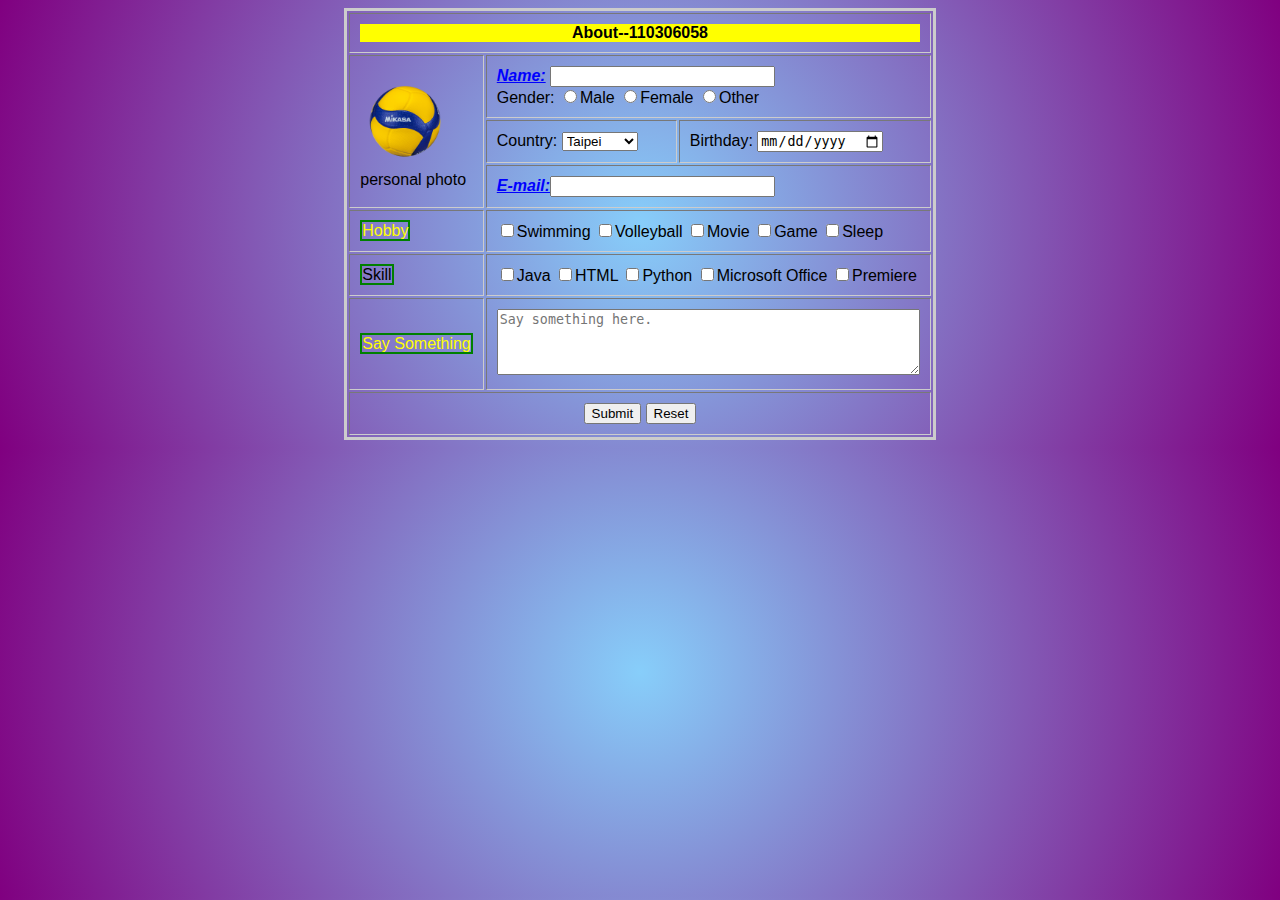
<file: 110306058_homework.html>
<!DOCTYPE html>
<html>

<head>
	<style type="text/css">
		html{background:rgba(0.8, 0.8, 0.8, 1.0);
			background: radial-gradient(circle,lightSkyBlue,purple);}
		body{font-family:sans-serif,cursive;font-size: 12pt;}
		em{font-weight: bold;color:blue;text-decoration: underline;}
		.ti{background-color: yellow;}
		span{color: yellow;border: 2px solid green;}
		.extra span{color: inherit;}
		
	</style>
	<meta charset="utf-8">
	<meta name="viewport" content="width=device-width, initial-scale=1">
	<title>My self info</title>
</head>
<body>
	<form>
	<table style="border:3px  #cccccc solid" align="center" cellpadding="10" border=‘1’>
		<thead>
			<tr>
				<th colspan="3"><div class="ti">About--110306058</div></th>
			</tr>	
		</thead>

		<tbody>
			<tr>
				<td rowspan="3"><img src="ball.png" width="92" height="92" alt="personal photo"><br>personal photo</td>	
				<td colspan="2"><label><em>Name:</em>
					<input name="name" type="text" size="25" maxlength="10"></label><br>
				Gender:
				<input type="radio" name="gender" value="male">Male
				<input type="radio" name="gender" value="female">Female
				<input type="radio" name="gender" value="other">Other
				</td>
			</tr>
			
			<tr>
				<td>Country:
					<select name="country">
						<option value="taipei">Taipei</option>
						<option value="tainan">Tainan</option>
						<option value="taichung">Taichung</option>
						<option value="taoyuan">Taoyuan</option>
					</select>
				</td>
				<td><label>Birthday:
					<input type="date">
				</label>
				</td>
			</tr>
			<tr>
				<td colspan="2"><label><em>E-mail:</em><input name="e-mail" type="text" size="25" maxlength="50"></td>
			</tr>
			<tr>
				<td><span>Hobby</span></td>
				<td colspan="2">
					<input type="checkbox" value="swimming">Swimming
					<input type="checkbox" value="volleyball">Volleyball
					<input type="checkbox" value="movie">Movie
					<input type="checkbox" value="game">Game
					<input type="checkbox" value="sleep">Sleep
				</td>
			</tr>
			<tr>
				<td><div class="extra" style="color:black;"><span>Skill</span></div></td>
				<td colspan="2">
					<input type="checkbox" value="java">Java
					<input type="checkbox" value="html">HTML
					<input type="checkbox" value="python">Python
					<input type="checkbox" value="microsoft office">Microsoft Office
					<input type="checkbox" value="premiere">Premiere
				</td>
			</tr>
			<tr>
				<td><span>Say Something</span></td>
				<td colspan="2">
					<textarea rows="4" cols="50" placeholder="Say something here."></textarea>
					</td>
			</tr>
			<tr>
				<td colspan="3"><div align="center">
					<input type="submit" >
					<input type="reset" ></div>
				</td>
			</tr>		
		</tbody>														
	</form>	
</body>
</html>
</file>
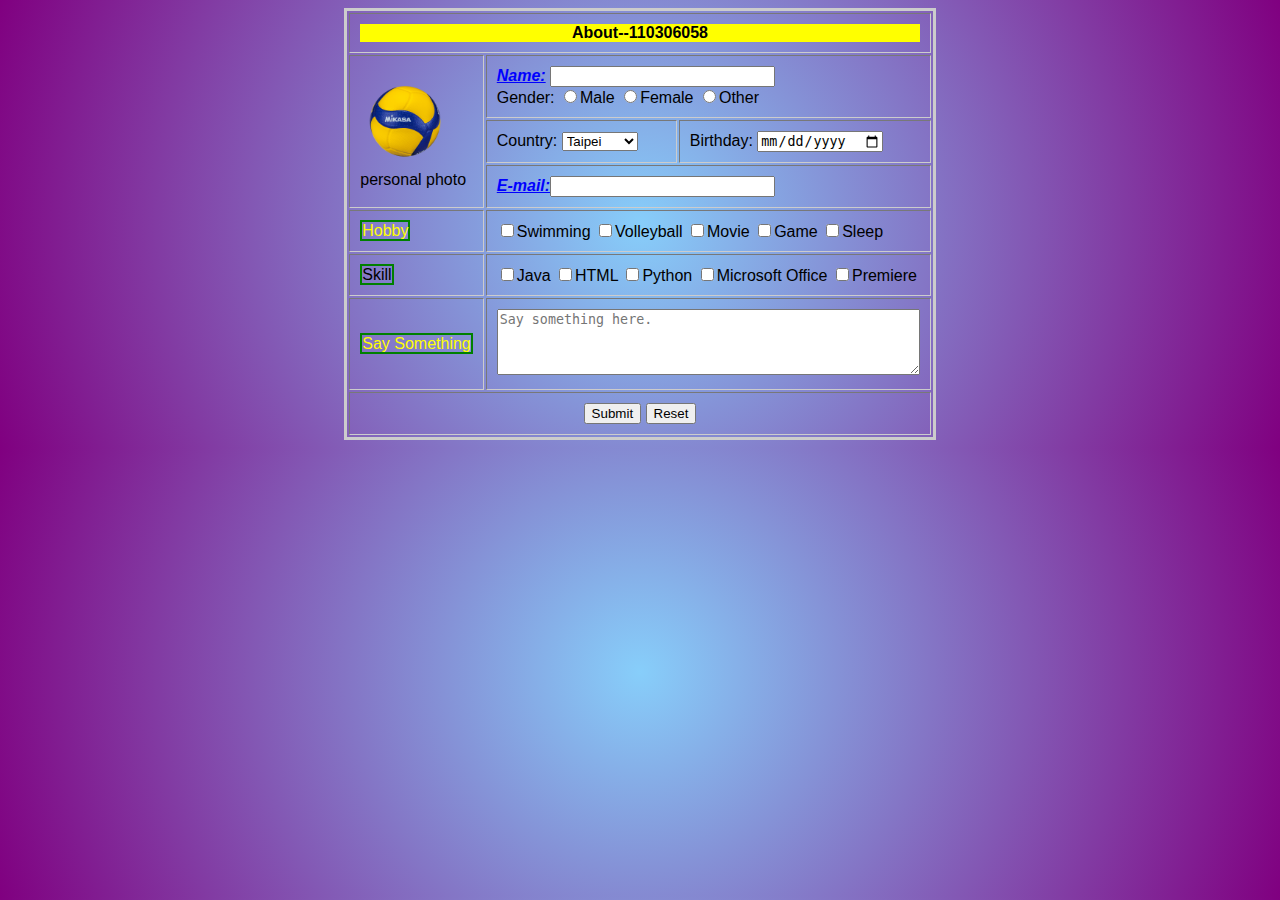
<file: 110306058_homework10.html>
<!DOCTYPE html>
<html>

<head>
	<style type="text/css">
		html{background:rgba(0.8, 0.8, 0.8, 1.0);
			background: radial-gradient(circle,lightSkyBlue,purple);}
		body{font-family:sans-serif,cursive;font-size: 12pt;}
		em{font-weight: bold;color:blue;text-decoration: underline;}
		.ti{background-color: yellow;}
		span{color: yellow;border: 2px solid green;}
		.extra span{color: inherit;}
		
	</style>
	<meta charset="utf-8">
	<meta name="viewport" content="width=device-width, initial-scale=1">
	<title>My self info</title>
</head>
<body>
	<form>
	<table style="border:3px  #cccccc solid" align="center" cellpadding="10" border=‘1’>
		<thead>
			<tr>
				<th colspan="3"><div class="ti">About--110306058</div></th>
			</tr>	
		</thead>

		<tbody>
			<tr>
				<td rowspan="3"><img src="110306058_homework11/ball.png" width="92" height="92" alt="personal photo"><br>personal photo</td>	
				<td colspan="2"><label><em>Name:</em>
					<input name="name" type="text" size="25" maxlength="10"></label><br>
				Gender:
				<input type="radio" name="gender" value="male">Male
				<input type="radio" name="gender" value="female">Female
				<input type="radio" name="gender" value="other">Other
				</td>
			</tr>
			
			<tr>
				<td>Country:
					<select name="country">
						<option value="taipei">Taipei</option>
						<option value="tainan">Tainan</option>
						<option value="taichung">Taichung</option>
						<option value="taoyuan">Taoyuan</option>
					</select>
				</td>
				<td><label>Birthday:
					<input type="date">
				</label>
				</td>
			</tr>
			<tr>
				<td colspan="2"><label><em>E-mail:</em><input name="e-mail" type="text" size="25" maxlength="50"></td>
			</tr>
			<tr>
				<td><span>Hobby</span></td>
				<td colspan="2">
					<input type="checkbox" value="swimming">Swimming
					<input type="checkbox" value="volleyball">Volleyball
					<input type="checkbox" value="movie">Movie
					<input type="checkbox" value="game">Game
					<input type="checkbox" value="sleep">Sleep
				</td>
			</tr>
			<tr>
				<td><div class="extra" style="color:black;"><span>Skill</span></div></td>
				<td colspan="2">
					<input type="checkbox" value="java">Java
					<input type="checkbox" value="html">HTML
					<input type="checkbox" value="python">Python
					<input type="checkbox" value="microsoft office">Microsoft Office
					<input type="checkbox" value="premiere">Premiere
				</td>
			</tr>
			<tr>
				<td><span>Say Something</span></td>
				<td colspan="2">
					<textarea rows="4" cols="50" placeholder="Say something here."></textarea>
					</td>
			</tr>
			<tr>
				<td colspan="3"><div align="center">
					<input type="submit" >
					<input type="reset" ></div>
				</td>
			</tr>		
		</tbody>														
	</form>	
</body>
</html>
</file>
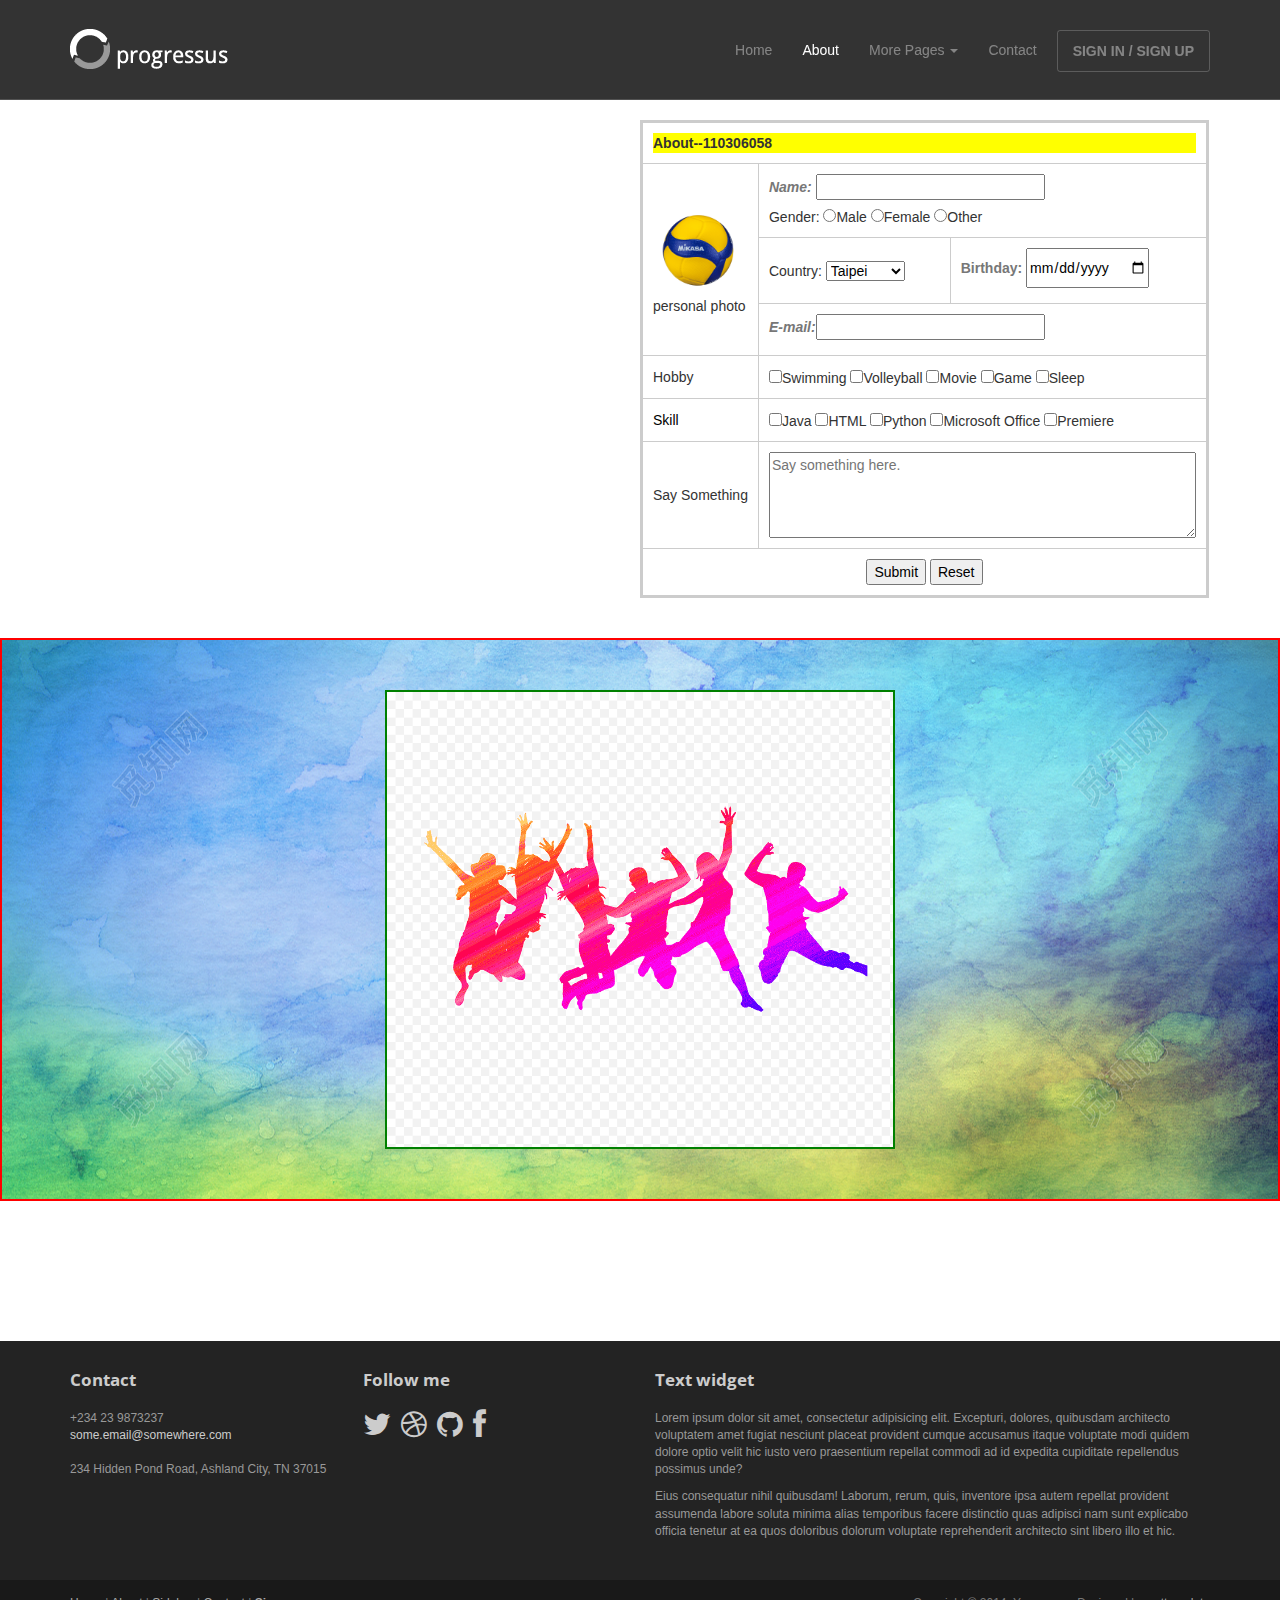
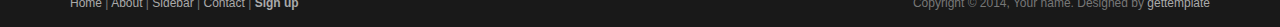
<file: 110306058_homework11_about.html>
<!DOCTYPE html>

	<html lang="en"><head>
	<meta charset="utf-8">
	<meta name="viewport" content="width=device-width, initial-scale=1.0">
	<meta name="description" content="">
	<meta name="author" content="Sergey Pozhilov (GetTemplate.com)">
	
	<title>Progressus - Free business bootstrap template by GetTemplate</title>

	<link rel="shortcut icon" href="assets/images/gt_favicon.png">
	
	<link rel="stylesheet" media="screen" href="http://fonts.googleapis.com/css?family=Open+Sans:300,400,700">
	<link rel="stylesheet" href="assets/css/bootstrap.min.css">
	<link rel="stylesheet" href="assets/css/font-awesome.min.css">

	<!-- Custom styles for our template -->
	<link rel="stylesheet" href="assets/css/bootstrap-theme.css" media="screen">
	<link rel="stylesheet" href="assets/css/main.css">

	<!-- HTML5 shim and Respond.js IE8 support of HTML5 elements and media queries -->
	<!--[if lt IE 9]>
	<script src="assets/js/html5shiv.js"></script>
	<script src="assets/js/respond.min.js"></script>
	<![endif]-->
</head>


<body style="">
	<!-- Fixed navbar -->
	<div class="navbar navbar-inverse navbar-fixed-top headroom animated">
		<div class="container">
			<div class="navbar-header">
				<!-- Button for smallest screens -->
				<button type="button" class="navbar-toggle" data-toggle="collapse" data-target=".navbar-collapse"><span class="icon-bar"></span> <span class="icon-bar"></span> <span class="icon-bar"></span> </button>
				<a class="navbar-brand" href="index.html"><img src="assets/images/logo.png" alt="Progressus HTML5 template"></a>
			</div>
			<div class="navbar-collapse collapse">
				<ul class="nav navbar-nav pull-right">
					<li><a href="110306058_homework11_Home.html">Home</a></li>
					<li class="active"><a href="110306058_homework11_about.html">About</a></li>
					<li class="dropdown">
						<a href="#" class="dropdown-toggle" data-toggle="dropdown">More Pages <b class="caret"></b></a>
						<ul class="dropdown-menu">
							<li><a href="sidebar-left.html">Left Sidebar</a></li>
							<li><a href="sidebar-right.html">Right Sidebar</a></li>
						</ul>
					</li>
					<li><a href="contact.html">Contact</a></li>
					<li><a class="btn" href="signin.html">SIGN IN / SIGN UP</a></li>
				</ul>
			</div><!--/.nav-collapse -->
		</div>
	</div> 
	<br>
	<br>
	<br>
	<br>
	<br>
	<br>
	<!-- /.navbar -->


	
	<link rel="stylesheet" href="styles2.css">

	
		<table class="style" align="center" cellpadding="10" border=‘1’>
		<thead>
			<tr>
				<th colspan="3"><div class="ti">About--110306058</div></th>
			</tr>	
		</thead>

		<tbody>
			<tr>
				<td rowspan="3"><img src="ball.png" width="92" height="92" alt="personal photo"><br>personal photo</td>	
				<td colspan="2"><label><em>Name:</em>
					<input name="name" type="text" size="25" maxlength="10"></label><br>
				Gender:
				<input type="radio" name="gender" value="male">Male
				<input type="radio" name="gender" value="female">Female
				<input type="radio" name="gender" value="other">Other
				</td>
			</tr>
			
			<tr>
				<td>Country:
					<select name="country">
						<option value="taipei">Taipei</option>
						<option value="tainan">Tainan</option>
						<option value="taichung">Taichung</option>
						<option value="taoyuan">Taoyuan</option>
					</select>
				</td>
				<td><label>Birthday:
					<input type="date">
				</label>
				</td>
			</tr>
			<tr>
				<td colspan="2"><label><em>E-mail:</em><input name="e-mail" type="text" size="25" maxlength="50"></label></td>
			</tr>
			<tr>
				<td><span>Hobby</span></td>
				<td colspan="2">
					<input type="checkbox" value="swimming">Swimming
					<input type="checkbox" value="volleyball">Volleyball
					<input type="checkbox" value="movie">Movie
					<input type="checkbox" value="game">Game
					<input type="checkbox" value="sleep">Sleep
				</td>
			</tr>
			<tr>
				<td><div class="extra" style="color:black;"><span>Skill</span></div></td>
				<td colspan="2">
					<input type="checkbox" value="java">Java
					<input type="checkbox" value="html">HTML
					<input type="checkbox" value="python">Python
					<input type="checkbox" value="microsoft office">Microsoft Office
					<input type="checkbox" value="premiere">Premiere
				</td>
			</tr>
			<tr>
				<td><span>Say Something</span></td>
				<td colspan="2">
					<textarea rows="4" cols="50" placeholder="Say something here."></textarea>
					</td>
			</tr>
			<tr>
				<td colspan="3"><div align="center">
					<input type="submit">
					<input type="reset"></div>
				</td>
			</tr>		
		</tbody>														
		</table>
		<br>
		<br>

		<div class="style2" > 
			<img src="jump.png" class="picture2" >
		</div>
		<br>
		<br>
		<br>
		<br>




		<footer id="footer" class="top-space">

		<div class="footer1">
			<div class="container">
				<div class="row">
					
					<div class="col-md-3 widget">
						<h3 class="widget-title">Contact</h3>
						<div class="widget-body">
							<p>+234 23 9873237<br>
								<a href="mailto:#">some.email@somewhere.com</a><br>
								<br>
								234 Hidden Pond Road, Ashland City, TN 37015
							</p>	
						</div>
					</div>

					<div class="col-md-3 widget">
						<h3 class="widget-title">Follow me</h3>
						<div class="widget-body">
							<p class="follow-me-icons clearfix">
								<a href=""><i class="fa fa-twitter fa-2"></i></a>
								<a href=""><i class="fa fa-dribbble fa-2"></i></a>
								<a href=""><i class="fa fa-github fa-2"></i></a>
								<a href=""><i class="fa fa-facebook fa-2"></i></a>
							</p>	
						</div>
					</div>

					<div class="col-md-6 widget">
						<h3 class="widget-title">Text widget</h3>
						<div class="widget-body">
							<p>Lorem ipsum dolor sit amet, consectetur adipisicing elit. Excepturi, dolores, quibusdam architecto voluptatem amet fugiat nesciunt placeat provident cumque accusamus itaque voluptate modi quidem dolore optio velit hic iusto vero praesentium repellat commodi ad id expedita cupiditate repellendus possimus unde?</p>
							<p>Eius consequatur nihil quibusdam! Laborum, rerum, quis, inventore ipsa autem repellat provident assumenda labore soluta minima alias temporibus facere distinctio quas adipisci nam sunt explicabo officia tenetur at ea quos doloribus dolorum voluptate reprehenderit architecto sint libero illo et hic.</p>
						</div>
					</div>

				</div> <!-- /row of widgets -->
			</div>
		</div>

		<div class="footer2">
			<div class="container">
				<div class="row">
					
					<div class="col-md-6 widget">
						<div class="widget-body">
							<p class="simplenav">
								<a href="#">Home</a> | 
								<a href="about.html">About</a> |
								<a href="sidebar-right.html">Sidebar</a> |
								<a href="contact.html">Contact</a> |
								<b><a href="signup.html">Sign up</a></b>
							</p>
						</div>
					</div>

					<div class="col-md-6 widget">
						<div class="widget-body">
							<p class="text-right">
								Copyright © 2014, Your name. Designed by <a href="http://gettemplate.com/" rel="designer">gettemplate</a> 
							</p>
						</div>
					</div>

				</div> <!-- /row of widgets -->
			</div>
		</div>
	</footer>



		
		




	<!-- JavaScript libs are placed at the end of the document so the pages load faster -->
	<script src="http://ajax.googleapis.com/ajax/libs/jquery/1.10.2/jquery.min.js"></script>
	<script src="http://netdna.bootstrapcdn.com/bootstrap/3.0.0/js/bootstrap.min.js"></script>
	<script src="assets/js/headroom.min.js"></script>
	<script src="assets/js/jQuery.headroom.min.js"></script>
	<script src="assets/js/template.js"></script>

</body>
</file>
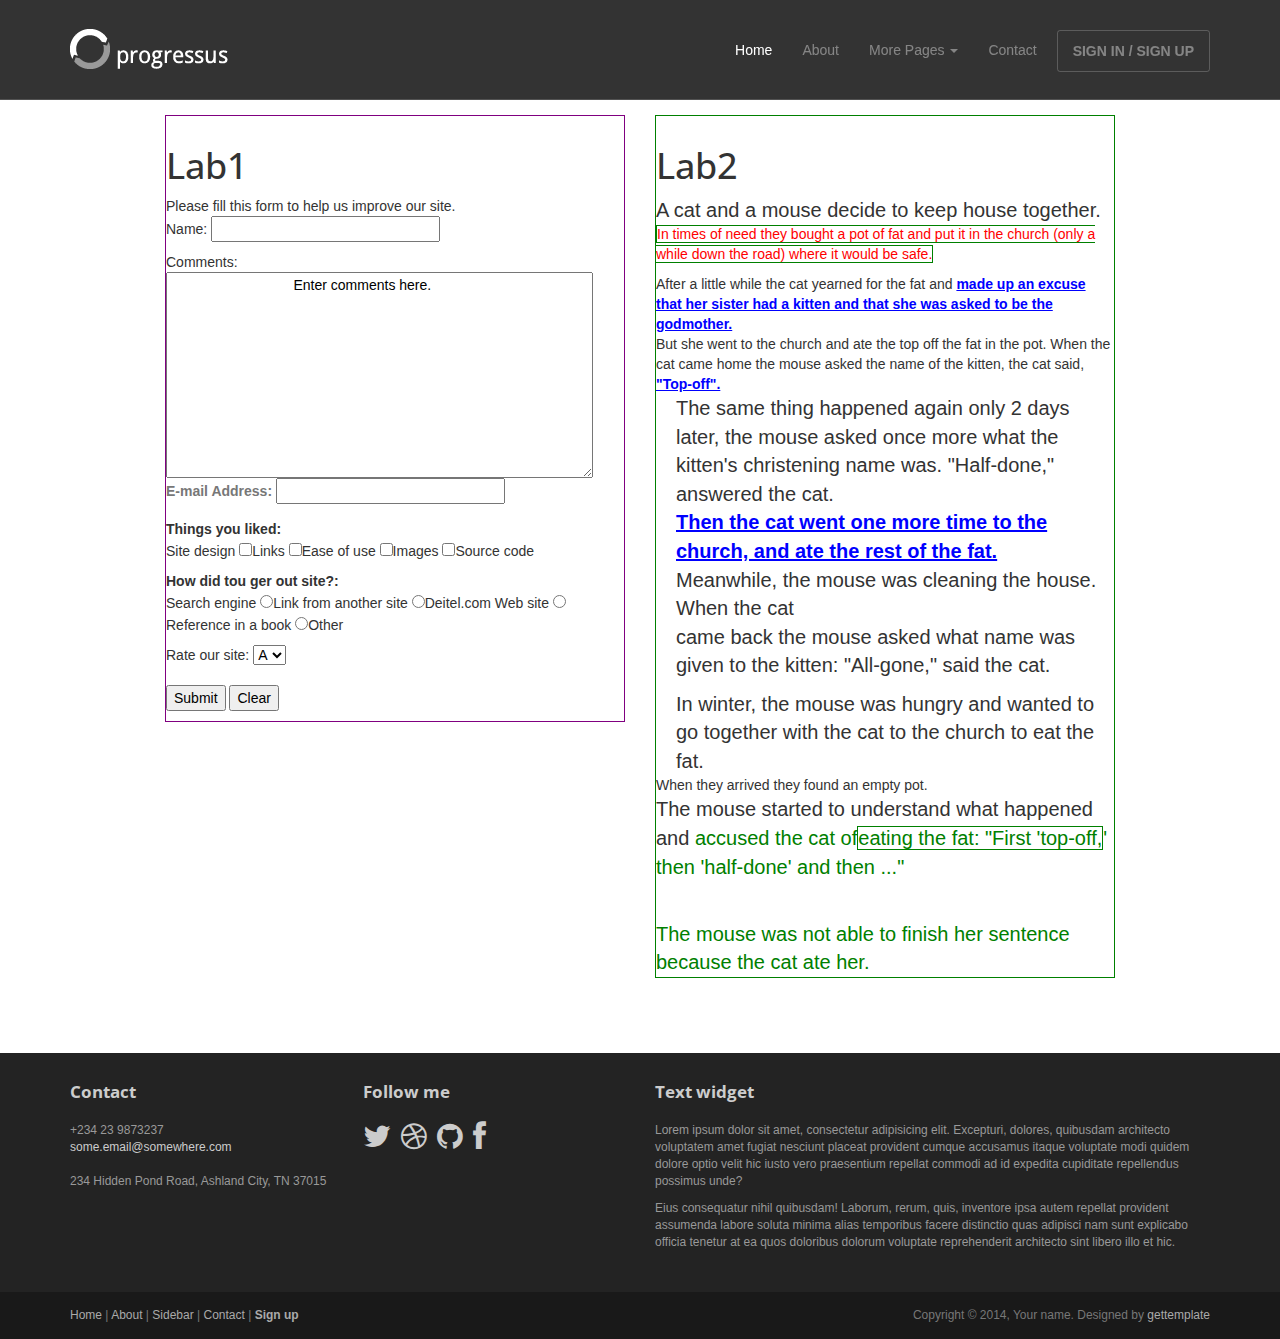
<file: 110306058_homework11_Home.html>
<!DOCTYPE html>

	<html lang="en"><head>
	<meta charset="utf-8">
	<meta name="viewport" content="width=device-width, initial-scale=1.0">
	<meta name="description" content="">
	<meta name="author" content="Sergey Pozhilov (GetTemplate.com)">
	
	<title>Progressus - Free business bootstrap template by GetTemplate</title>

	<link rel="shortcut icon" href="assets/images/gt_favicon.png">
	
	<link rel="stylesheet" media="screen" href="http://fonts.googleapis.com/css?family=Open+Sans:300,400,700">
	<link rel="stylesheet" href="assets/css/bootstrap.min.css">
	<link rel="stylesheet" href="assets/css/font-awesome.min.css">

	<!-- Custom styles for our template -->
	<link rel="stylesheet" href="assets/css/bootstrap-theme.css" media="screen">
	<link rel="stylesheet" href="assets/css/main.css">

	<!-- HTML5 shim and Respond.js IE8 support of HTML5 elements and media queries -->
	<!--[if lt IE 9]>
	<script src="assets/js/html5shiv.js"></script>
	<script src="assets/js/respond.min.js"></script>
	<![endif]-->
</head>

<body class="home" style="">
	<!-- Fixed navbar -->
	<div class="navbar navbar-inverse navbar-fixed-top headroom animated">
		<div class="container">
			<div class="navbar-header">
				<!-- Button for smallest screens -->
				<button type="button" class="navbar-toggle" data-toggle="collapse" data-target=".navbar-collapse"><span class="icon-bar"></span> <span class="icon-bar"></span> <span class="icon-bar"></span> </button>
				<a class="navbar-brand" href="index.html"><img src="assets/images/logo.png" alt="Progressus HTML5 template"></a>
			</div>
			<div class="navbar-collapse collapse">
				<ul class="nav navbar-nav pull-right">
					<li class="active"><a href="110306058_homework11_Home">Home</a></li>
					<li><a href="110306058_homework11_about.html">About</a></li>
					<li class="dropdown">
						<a href="#" class="dropdown-toggle" data-toggle="dropdown">More Pages <b class="caret"></b></a>
						<ul class="dropdown-menu">
							<li><a href="sidebar-left.html">Left Sidebar</a></li>
							<li class="active"><a href="sidebar-right.html">Right Sidebar</a></li>
						</ul>
					</li>
					<li><a href="contact.html">Contact</a></li>
					<li><a class="btn" href="signin.html">SIGN IN / SIGN UP</a></li>
				</ul>
			</div><!--/.nav-collapse -->
		</div>
	</div> 
	<br>
	<br>
	<br>
	<br>
	<br>
	<link rel="stylesheet" href="styles.css">
<div class="rows">

	<div class="float">
		<div class="margin1">
	
		<form>
					<h1>Lab1</h1>

					Please fill this form to help us improve our site.
					<p>
					<lable>Name:
						<input name="name" type="text" size="25" maxlength="30">
					</lable>
					</p>
					Comments:<br>
					<textarea rows="10" cols="50">
				Enter comments here.
					</textarea>
					<p>
					<label>E-mail Address:
						<input E-mail="E-mail" type="text" size="25" maxlength="50">
					</label>
					<p>
					<strong>Things you liked:</strong><br>
					
						Site design
						<input type="checkbox">Links
						<input type="checkbox">Ease of use
						<input type="checkbox">Images
						<input type="checkbox">Source code
					<p>
					<strong>How did tou ger out site?:</strong><br>
						Search engine
						<input type="radio">Link from another site
						<input type="radio">Deitel.com Web site	
						<input type="radio">Reference in a book	
						<input type="radio">Other
					<p>
					Rate our site:	
					<select>
						<option>A</option>
						<option>B</option>
						<option>C</option>
					</select><br><br>
					<input type="submit" value="Submit">
					<input type="reset" value="Clear">
				</form>
		</div>
	</div>

	
	
	<div class="float">					
	<div class="margin2">
	<h1>Lab2</h1>
	
		
	<span class="p">A cat and a mouse decide to keep house together.</span><br>
		<span class="span">In times of need they bought a pot of fat and put it in the church
	 	(only a while down the road) where it would be safe.</span><br></p>
		After a little while the cat yearned for the fat and
		<span class="em"> made up an excuse that her sister had a kitten and that
	 she was asked to be the godmother.</span><br>
	But she went to the church and ate the top off the fat in the pot.
	When the cat came home the mouse asked the name of the kitten,
	 the cat said, <span class="em">"Top-off".</span><br>
	<div class="ul">
		<span class="p">The same thing happened again only 2 days later,
	 the mouse asked once more what the kitten's christening name was. "Half-done," 
	answered the cat.<br>
	<span class="em">Then the cat went one more time to the church, and ate the rest of
	 the fat.</span></em><br>
	<div>Meanwhile, the mouse was cleaning the house.
	When the cat </div>came back the mouse asked what name was given to
	 the kitten: "All-gone," said the cat.<br></p>
	In winter, the mouse was hungry and wanted to go together with
	 the cat to the church to eat the fat.<br></ul></div>
	 	When they arrived they found an empty pot.<br>
	<span class="p">The mouse started to understand what happened and
	 <span class="extra" style="color: green">accused the cat of<span class="span">eating the fat: "First 'top-off,</span>' then 'half-done'
	 and then ..."</p><br>
	The mouse was not able to finish her sentence because the cat ate her.<br>
	</div>
</div>
	</div>
	




	<footer id="footer" class="top-space">

		<div class="footer1">
			<div class="container">
				<div class="row">
					
					<div class="col-md-3 widget">
						<h3 class="widget-title">Contact</h3>
						<div class="widget-body">
							<p>+234 23 9873237<br>
								<a href="mailto:#">some.email@somewhere.com</a><br>
								<br>
								234 Hidden Pond Road, Ashland City, TN 37015
							</p>	
						</div>
					</div>

					<div class="col-md-3 widget">
						<h3 class="widget-title">Follow me</h3>
						<div class="widget-body">
							<p class="follow-me-icons">
								<a href=""><i class="fa fa-twitter fa-2"></i></a>
								<a href=""><i class="fa fa-dribbble fa-2"></i></a>
								<a href=""><i class="fa fa-github fa-2"></i></a>
								<a href=""><i class="fa fa-facebook fa-2"></i></a>
							</p>	
						</div>
					</div>

					<div class="col-md-6 widget">
						<h3 class="widget-title">Text widget</h3>
						<div class="widget-body">
							<p>Lorem ipsum dolor sit amet, consectetur adipisicing elit. Excepturi, dolores, quibusdam architecto voluptatem amet fugiat nesciunt placeat provident cumque accusamus itaque voluptate modi quidem dolore optio velit hic iusto vero praesentium repellat commodi ad id expedita cupiditate repellendus possimus unde?</p>
							<p>Eius consequatur nihil quibusdam! Laborum, rerum, quis, inventore ipsa autem repellat provident assumenda labore soluta minima alias temporibus facere distinctio quas adipisci nam sunt explicabo officia tenetur at ea quos doloribus dolorum voluptate reprehenderit architecto sint libero illo et hic.</p>
						</div>
					</div>

				</div> <!-- /row of widgets -->
			</div>
		</div>

		<div class="footer2">
			<div class="container">
				<div class="row">
					
					<div class="col-md-6 widget">
						<div class="widget-body">
							<p class="simplenav">
								<a href="#">Home</a> | 
								<a href="about.html">About</a> |
								<a href="sidebar-right.html">Sidebar</a> |
								<a href="contact.html">Contact</a> |
								<b><a href="signup.html">Sign up</a></b>
							</p>
						</div>
					</div>

					<div class="col-md-6 widget">
						<div class="widget-body">
							<p class="text-right">
								Copyright © 2014, Your name. Designed by <a href="http://gettemplate.com/" rel="designer">gettemplate</a> 
							</p>
						</div>
					</div>

				</div> <!-- /row of widgets -->
			</div>
		</div>

	</footer>	
		




	<!-- JavaScript libs are placed at the end of the document so the pages load faster -->
	<script src="http://ajax.googleapis.com/ajax/libs/jquery/1.10.2/jquery.min.js"></script>
	<script src="http://netdna.bootstrapcdn.com/bootstrap/3.0.0/js/bootstrap.min.js"></script>
	<script src="assets/js/headroom.min.js"></script>
	<script src="assets/js/jQuery.headroom.min.js"></script>
	<script src="assets/js/template.js"></script>

</body></html>

</body>
</html>
</file>
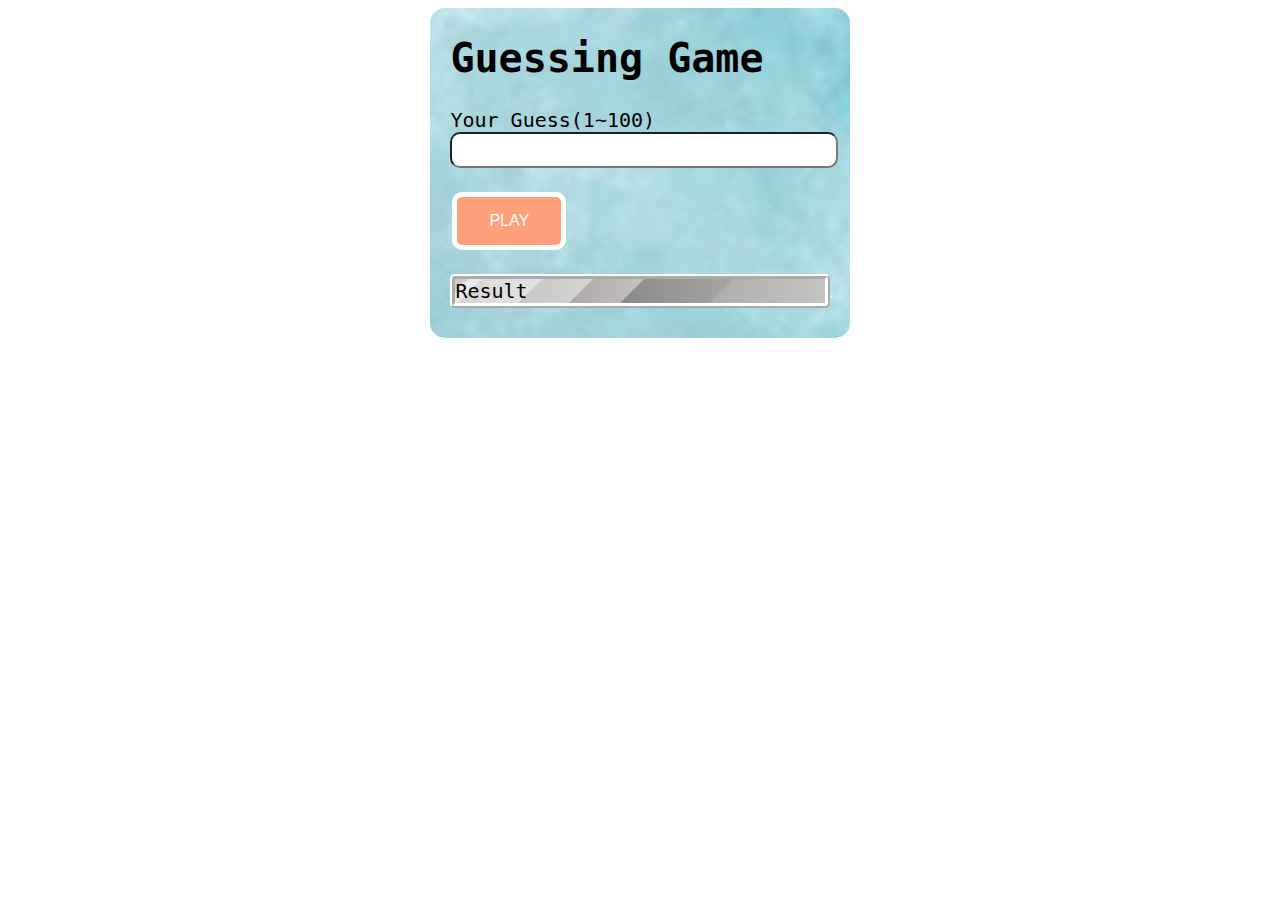
<file: 110306058_Homework13.html>
<!DOCTYPE html>
<html>
<head>
	<meta charset="utf-8">
	<meta name="viewport" content="width=device-width, initial-scale=1">
	<title></title>
</head>
<body>

<link rel="stylesheet" href="style13.css">


	
		<div align="center">
		<div align="left" class="panelStyle">
				<h1>Guessing Game</h1>
				Your Guess(1~100)<br>
				<input type="text" class="text"  id="inputNumber">
				<p>
				<button value="Play"  id="button" onclick="run()">PLAY</button> 
				<div class="result" id="div1">Result</div>
		</div>	
	</div>

	<script>
	
	var rand=Math.floor((Math.random()*100))+1;
			var text;
			var biggestNum=100;
			var smallestNum=1;
			
		function run(){
			var newDiv=document.createElement("div");

			var num=document.getElementById("inputNumber").value;
			if(num>biggestNum||num<smallestNum){
				reset();

			}else{
			
				if(num==rand){
				alert('BOOM!');
				}
				else{
				
					if(num>rand){
					biggestNum=num;
					text=document.createTextNode(smallestNum+"~"+biggestNum);
					newDiv.appendChild(text);
				
				}else if(num<rand){
					smallestNum=num;
					text=document.createTextNode(smallestNum+"~"+biggestNum);
					newDiv.appendChild(text);
				
				}
				var currentDiv=document.getElementById("div1");
				currentDiv.appendChild(newDiv);
				reset();
			}
				

		}


		function reset(){
			document.getElementById("inputNumber").value="";
			document.getElementById("inputNumber").focus();
		}	
	}
	</script>

</body>
</html>
</file>
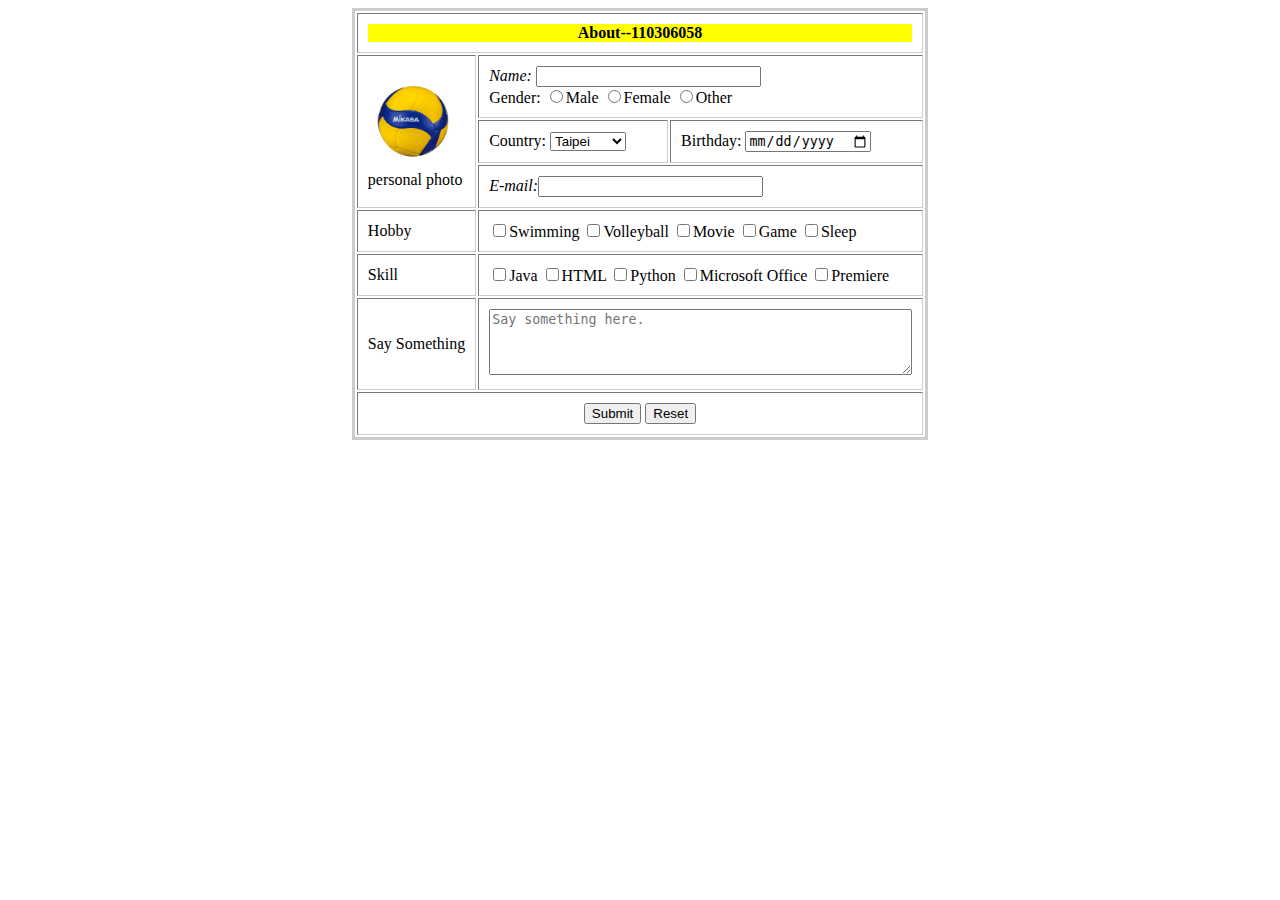
<file: 110306058_homework9.html>
<!DOCTYPE html>
<html>

<head>
	<link rel="stylesheet" href="styles2.css">
	<meta charset="utf-8">
	<meta name="viewport" content="width=device-width, initial-scale=1">
	<title>My self info</title>
</head>
<body>
	<form>
	<table style="border:3px  #cccccc solid" align="center" cellpadding="10" border=‘1’>
		<thead>
			<tr>
				<th colspan="3"><div class="ti">About--110306058</div></th>
			</tr>	
		</thead>

		<tbody>
			<tr>
				<td rowspan="3"><img src="110306058_homework11/ball.png" width="92" height="92" alt="personal photo"><br>personal photo</td>	
				<td colspan="2"><label><em>Name:</em>
					<input name="name" type="text" size="25" maxlength="10"></label><br>
				Gender:
				<input type="radio" name="gender" value="male">Male
				<input type="radio" name="gender" value="female">Female
				<input type="radio" name="gender" value="other">Other
				</td>
			</tr>
			
			<tr>
				<td>Country:
					<select name="country">
						<option value="taipei">Taipei</option>
						<option value="tainan">Tainan</option>
						<option value="taichung">Taichung</option>
						<option value="taoyuan">Taoyuan</option>
					</select>
				</td>
				<td><label>Birthday:
					<input type="date">
				</label>
				</td>
			</tr>
			<tr>
				<td colspan="2"><label><em>E-mail:</em><input name="e-mail" type="text" size="25" maxlength="50"></td>
			</tr>
			<tr>
				<td><span>Hobby</span></td>
				<td colspan="2">
					<input type="checkbox" value="swimming">Swimming
					<input type="checkbox" value="volleyball">Volleyball
					<input type="checkbox" value="movie">Movie
					<input type="checkbox" value="game">Game
					<input type="checkbox" value="sleep">Sleep
				</td>
			</tr>
			<tr>
				<td><div class="extra" style="color:black;"><span>Skill</span></div></td>
				<td colspan="2">
					<input type="checkbox" value="java">Java
					<input type="checkbox" value="html">HTML
					<input type="checkbox" value="python">Python
					<input type="checkbox" value="microsoft office">Microsoft Office
					<input type="checkbox" value="premiere">Premiere
				</td>
			</tr>
			<tr>
				<td><span>Say Something</span></td>
				<td colspan="2">
					<textarea rows="4" cols="50" placeholder="Say something here."></textarea>
					</td>
			</tr>
			<tr>
				<td colspan="3"><div align="center">
					<input type="submit" >
					<input type="reset" ></div>
				</td>
			</tr>		
		</tbody>														
	</form>	
</body>
</html>
</file>
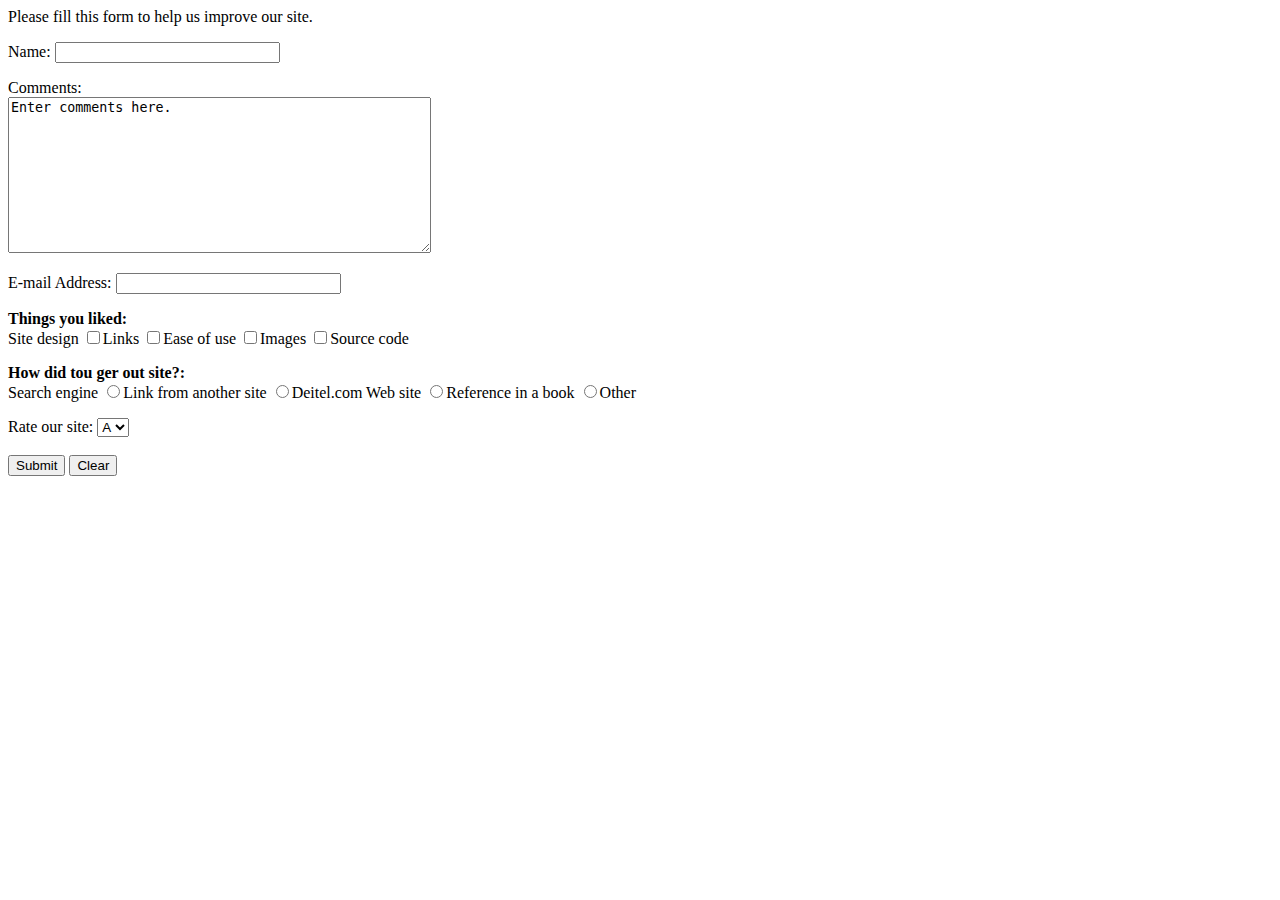
<file: 110306058_Lab.html>
<!DOCTYPE html>
<html>
<head>
	<meta charset="utf-8">
	<meta name="viewport" content="width=device-width, initial-scale=1">
	<title>page
	</title>
</head>
<body>
	<form>
	Please fill this form to help us improve our site.
	<p>
	<lable>Name:
		<input name="name" type="text" size="25" maxlength="30">
	</lable>
	</p>
	Comments:<br>
	<textarea rows="10" cols="50">
Enter comments here.
	</textarea>
	<p>
	<label>E-mail Address:
		<input E-mail="E-mail" type="text" size="25" maxlength="50">
	</label>
	<p>
	<strong>Things you liked:</strong><br>
	
		Site design
		<input type="checkbox">Links
		<input type="checkbox">Ease of use
		<input type="checkbox">Images
		<input type="checkbox">Source code
	<p>
	<strong>How did tou ger out site?:</strong><br>
		Search engine
		<input type="radio">Link from another site
		<input type="radio">Deitel.com Web site	
		<input type="radio">Reference in a book	
		<input type="radio">Other
	<p>
	Rate our site:	
	<select>
		<option>A</option>
		<option>B</option>
		<option>C</option>
	</select><br><br>
	<input type="submit" value="Submit">
	<input type="reset" value="Clear">


	</form>
	<p>
	

</body>
</html>
</file>
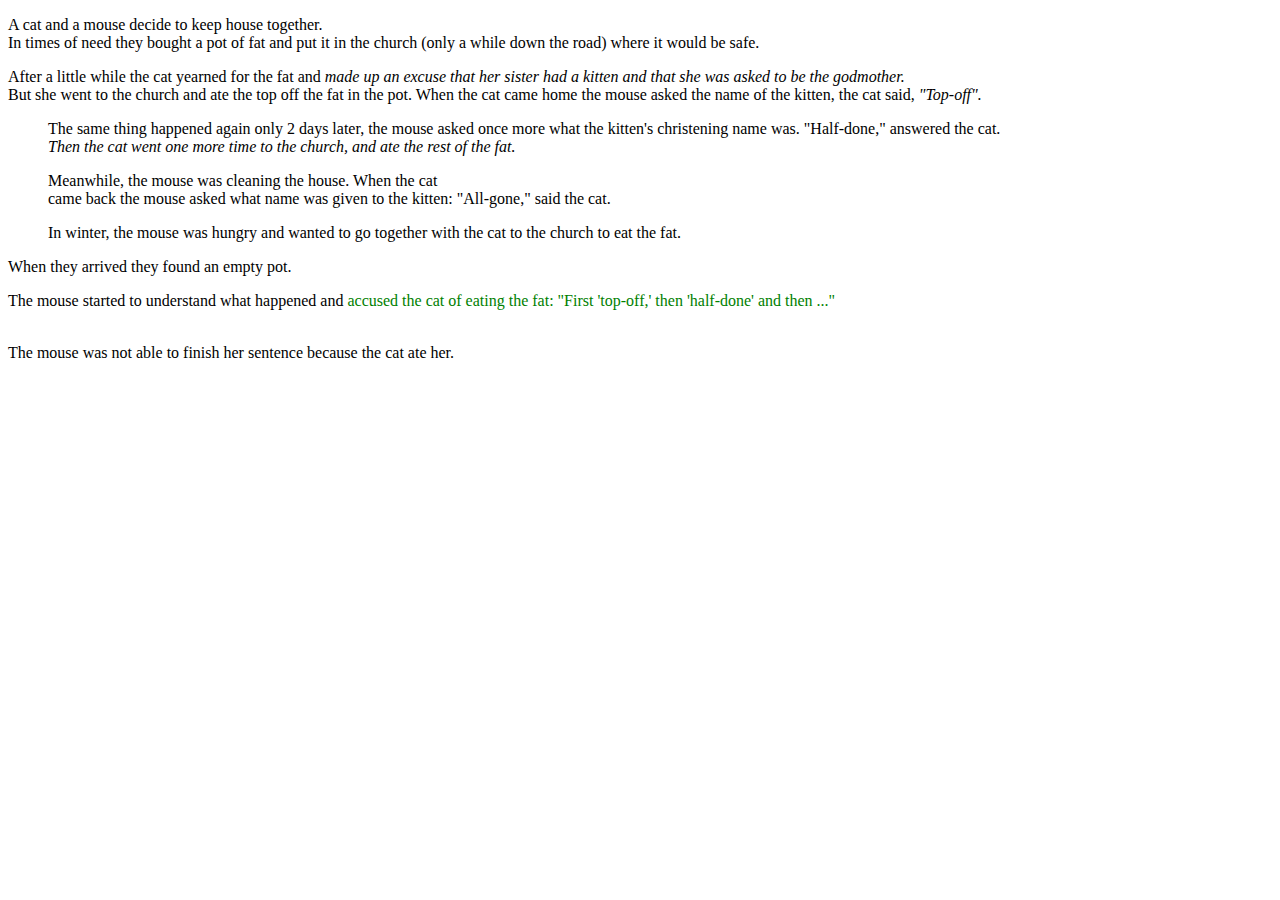
<file: 110306058_Lab10.html>
<!DOCTYPE html>
<html>
<head>
<link rel="stylesheet" href="styles.css">
	<meta charset="utf-8">
	<meta name="viewport" content="width=device-width, initial-scale=1">
	
	<title> </title>
</head>

<body>
	<p>A cat and a mouse decide to keep house together.<br>
	<span>In times of need they bought a pot of fat and put it in the church
 	(only a while down the road) where it would be safe.</span><br></p>
	After a little while the cat yearned for the fat and
	<em> made up an excuse that her sister had a kitten and that
 she was asked to be the godmother.</em><br>
But she went to the church and ate the top off the fat in the pot.
When the cat came home the mouse asked the name of the kitten,
 the cat said, <em>"Top-off".</em><br>
<ul>
	<p>The same thing happened again only 2 days later,
 the mouse asked once more what the kitten's christening name was. "Half-done," 
answered the cat.<br>
<em>Then the cat went one more time to the church, and ate the rest of
 the fat.</em><br>
<div>Meanwhile, the mouse was cleaning the house.
When the cat </div>came back the mouse asked what name was given to
 the kitten: "All-gone," said the cat.<br></p>
In winter, the mouse was hungry and wanted to go together with
 the cat to the church to eat the fat.<br></ul>
When they arrived they found an empty pot.<br>
<p>The mouse started to understand what happened and
 <span class="extra" style="color: green">accused the cat of <span>eating the fat: "First 'top-off,</span>' then 'half-done'
 and then ..."</div></p><br>
The mouse was not able to finish her sentence because the cat ate her.<br>



	
</body>
</html>
</file>
<file: assets/css/main.css>
/* Header */
#head { background:#181015 url( ../images/bg_header.jpg) no-repeat; background-size: cover; min-height:520px; text-align: center; padding-top:240px; color:white; font-family:"Open sans", Helvetica, Arial; font-weight:300; }
#head.secondary { height:100px; min-height: 100px; padding-top:0px; }
	#head .lead { font-family:"Open sans", Helvetica, Arial; font-size:44px; margin-bottom:6px; color:white; line-height:1.15em; } 
	#head .tagline { color:rgba(255,255,255,0.75); margin-bottom:25px; }
		#head .tagline a { color:#fff; } 
	#head .btn { margin-bottom:10px;}
	#head .btn-default { text-shadow: none; background:transparent; color:rgba(255,255,255,.5); -webkit-box-shadow:inset 0px 0px 0px 3px rgba(255,255,255,.5); -moz-box-shadow:inset 0px 0px 0px 3px rgba(255,255,255,.5); box-shadow:inset 0px 0px 0px 3px rgba(255,255,255,.5); background: transparent; }
		#head .btn-default:hover,
		#head .btn-default:focus { color:rgba(255,255,255,.8); -webkit-box-shadow:inset 0px 0px 0px 3px rgba(255,255,255,.8); -moz-box-shadow:inset 0px 0px 0px 3px rgba(255,255,255,.8); box-shadow:inset 0px 0px 0px 3px rgba(255,255,255,.8); background: transparent; }
		#head .btn-default:active, 
		#head .btn-default.active { color:#fff; -webkit-box-shadow:inset 0px 0px 0px 3px #fff; -moz-box-shadow:inset 0px 0px 0px 3px #fff; box-shadow:inset 0px 0px 0px 3px #fff; background: transparent; }

@media (max-width: 767px) {
	#head { min-height:420px; padding-top:160px; }
	#head .lead { font-size: 34px; }
}


/* Autohide navbar */
.slideUp { top:-100px; }
.headroom { -webkit-transition: all 0.4s ease-out; -moz-transition: all 0.4s ease-out; -o-transition: all 0.4s ease-out; transition: all 0.4s ease-out; }


/* Highlights (in jumbotron in most cases) */
.highlight { margin-top:40px; }
	.h-caption { text-align: center; } 
	.h-caption i { display:block; font-size: 54px; color:#382526; margin-bottom:36px; }
	.h-caption h4 { color:#382526; font-size: 16px; font-weight: bold; margin-bottom:20px; }
	.h-body { }


/* Typography */
h1, h2, h3, h4, h5, h6 { font-family:"Open sans", Helvetica, Arial; }
h1, .h1, h2, .h2, h3, .h3 { margin-top:30px; } 
blockquote { font-style: italic; font-family: Georgia; color:#999; margin:30px 0 30px; }
label { color: #777; }
.thin { font-weight:300; }
.page-title { margin-top:20px; font-weight:300; }
.text-muted { color:#888; }
.breadcrumb { background:none; padding:0; margin:30px 0 0px 0; }
ul.list-spaces li{ margin-bottom:10px; }

/* Helpers */
.container-full { margin: 0 auto; width: 100%; }
.top-space { margin-top: 60px; }
.top-margin { margin-top:20px; }

img { max-width:100%; }
img.pull-right { margin-left: 10px; }
img.pull-left { margin-right: 10px; }
#map { width:100%; height:280px; }
#social { margin-top:50px; margin-bottom:50px; }
	#social .wrapper { width:340px; margin:0 auto; }

/* Main content block */
.maincontent { }

/* Sidebars */
.sidebar { padding-top:36px; padding-bottom:30px; }
	.sidebar .widget { margin-bottom:20px; }
	.sidebar h1, .sidebar .h1, .sidebar h2, .sidebar .h2, .sidebar h3, .sidebar .h3 { margin-top:20px; } 

/* Footer */
.footer1 { background: #232323; padding: 30px 0 0 0; font-size: 12px; color: #999; }
	.footer1 a { color: #ccc; }
		.footer1 a:hover {color: #fff; }
	.footer1 .widget { margin-bottom:30px; }		
	.footer1 .widget-title { font-size: 17px; font-weight: bold; color: #ccc; margin: 0 0 20px; }
	.footer1 .entry-meta { border-top: 1px solid #ccc; border-bottom: 1px solid #ccc; margin: 0 0 35px 0; padding: 2px 0; color: #888888; font-size: 12px; font-size: 0.75rem; }
		.footer1 .entry-meta a { color: #333333; }
		.footer1 .entry-meta .meta-in { border-top: 1px solid #ccc; border-bottom: 1px solid #ccc; padding: 10px 0; }
	.follow-me-icons { font-size:30px; }		
		.follow-me-icons i { float:left; margin:0 10px 0 0; }		

.footer2 { background: #191919; padding: 15px 0; color: #777; font-size: 12px; }
	.footer2 a { color: #aaa; }
		.footer2 a:hover { color: #fff; }
		.footer2 p { margin: 0; }

	.widget-simplenav { margin-left:-5px; }		
	.widget-simplenav a{ margin:0 5px; }
</file>
<file: styles2.css>
.body{font-family:sans-serif,cursive;font-size: 12pt;}
		.em{font-weight: bold;color:blue;text-decoration: underline;}
		.ti{background-color: yellow;}
		.span{color: yellow;border: 2px solid green;}
		.extra span{color: inherit;}
		.style{border:3px  #cccccc solid ;margin-left: 50%;}
		.picture1{z-index: 1;position: absolute;max-width: 50%}
		.picture2{border: 2px solid green;width: 40%;height: 30%;margin-top: 50px;margin-bottom: 50px;}
		.style2{border:2px solid red;text-align: center;background-image: url('background.png');background-position:center center ;background-repeat: no-repeat;background-attachment: scroll;}
</file>
<file: styles.css>
.body{font-family:sans-serif;}
		.p{font-size: 15pt;}
		.em{font-weight: bold;color:blue;text-decoration: underline;}
		.span{color: red;border: 1px solid green;}
		.extra span{color: inherit;}
		.ul{margin-left: 20px;}
		.div{border: 1px solid black;
			margin-top: 50px;margin-right: 150px;margin-bottom: 50px;margin-left: 150px;
			background-color: skyblue;}

		.margin1{border: 1px solid purple;margin-left: 150px;}

		.margin2{border: 1px solid green;margin-right: 150px;}
		.float{float: left;padding: 15px;width: 50%;} 
		.rows{display: table;clear: both;}
</file>
<file: style13.css>
button {
  background-color: lightsalmon;
  border: 5px solid white;
  border-radius: 10px;
  color: white;
  padding: 15px 32px;
  text-align: center;
  text-decoration: none;
  display: inline-block;
  font-size: 16px;
  margin: 4px 2px;
  cursor: pointer;
}
button:hover{
 
  box-shadow: inset 0 0 20px rgba(255, 255, 255, .5), 0 0 20px rgba(255, 255, 255, .2);
  outline-color: rgba(255, 255, 255, 0);
  outline-offset: 15px;
  text-shadow: 1px 1px 2px #427388; 
}
.addButton{
  background-color: lightsalmon;
  border: 5px solid white;
  border-radius: 10px;
  color: white;
  padding: 15px 32px;
  text-align: center;
  text-decoration: none;
  display: inline-block;
  font-size: 16px;
  margin: 4px 2px;
  cursor: pointer;
  width: 100%;
}

.text{
	border-radius: 10px;
	height: 30px;
	width: 100%;
}

.result{
	border-radius: 5px;
	border: 5px ridge white;
	background-image: url("resultBackground.png");
}

.panelStyle{
	width: 30%;
	display: table;
	padding-left: 20px;
	padding-right: 20px;
	padding-bottom: 30px;
	border: 1px solid groove;
	border-radius: 15px;
	background-image: url("panelBackground.jpg");
	font-family: monospace;
	font-size: 20px;

}
</file>
